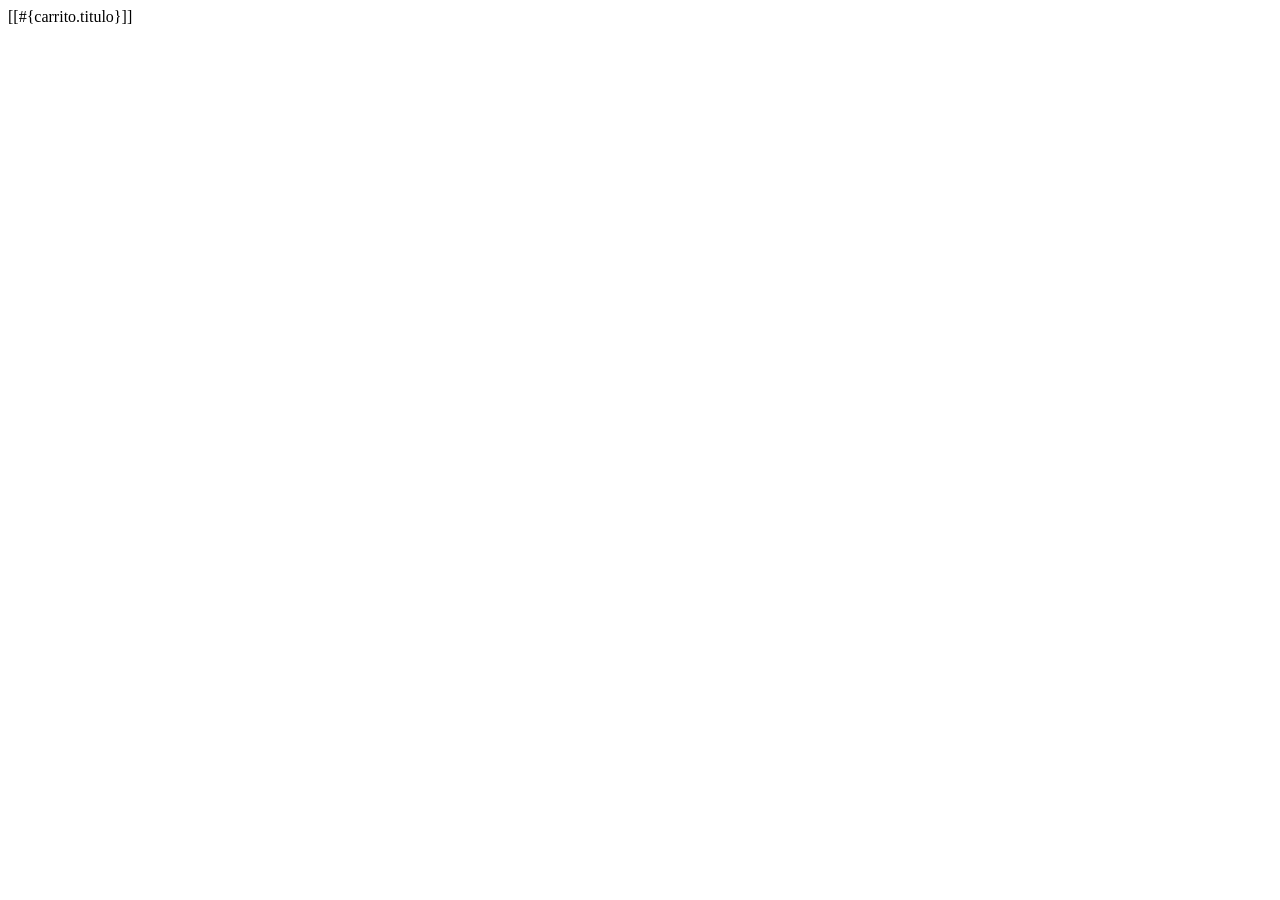
<file: src/main/resources/templates/indexCarrito.html>
<!DOCTYPE html>
<!--
Click nbfs://nbhost/SystemFileSystem/Templates/Licenses/license-default.txt to change this license
Click nbfs://nbhost/SystemFileSystem/Templates/Other/html.html to edit this template
-->
<html>
    <head>
        <title>TechShop</title>
        <meta charset="UTF-8">
    </head>
    <body>
        [[#{carrito.titulo}]]
    </body>
</html>
</file>
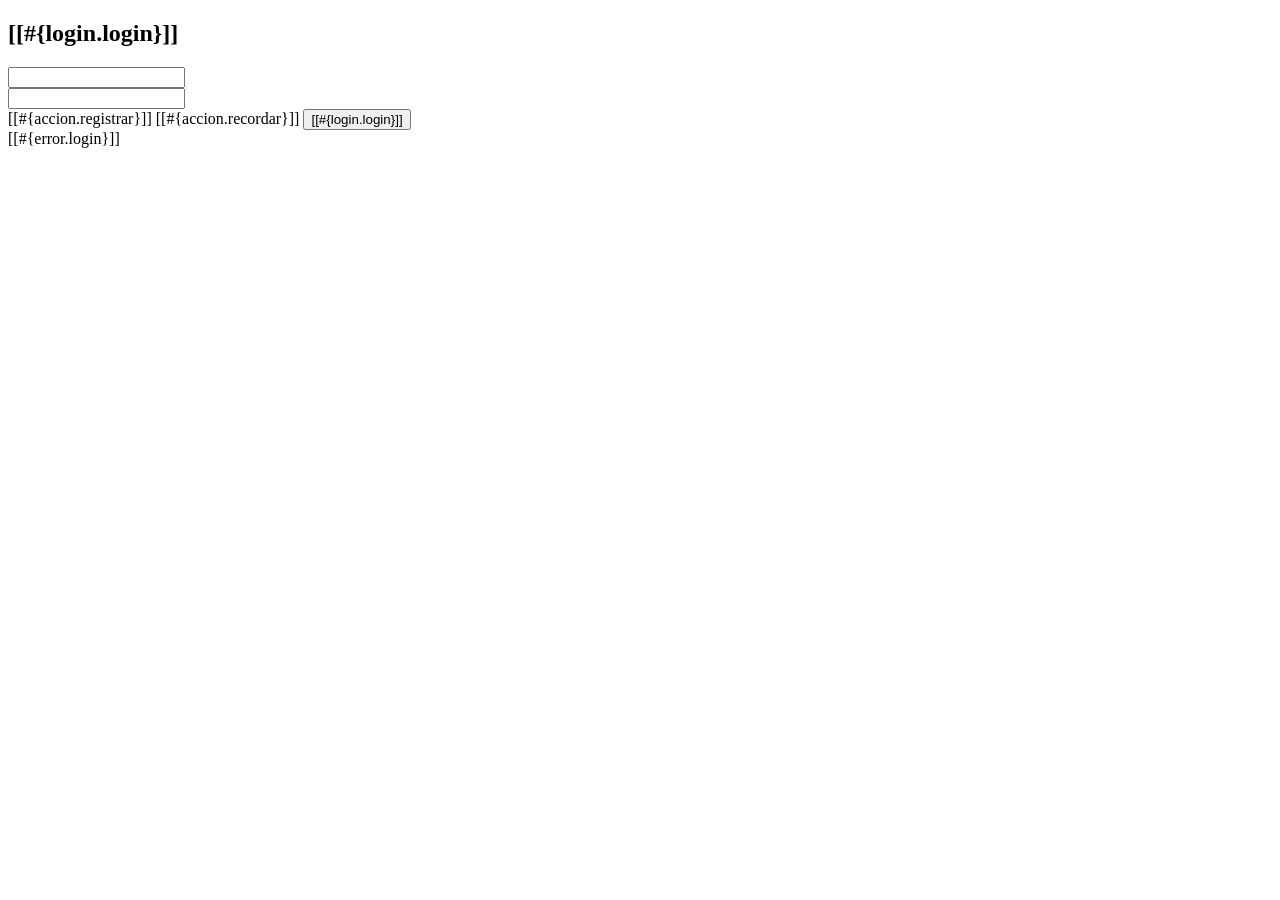
<file: src/main/resources/templates/login.html>
<!DOCTYPE html>
<html xmlns="http://www.w3.org/1999/xhtml"
      xmlns:th="http://www.thymeleaf.org"
      xmlns:sec="http://www.thymeleaf.org/thymeleaf-extras-springsecurity6">
    <head th:replace="~{general/fragmentos :: head}"/>
    <body>
        <header th:replace="~{general/fragmentos :: header}"/>
        <div class="row my-5">
            <div class="col-md-4 offset-md-4">
                <div class="card">
                    <div class="card-header bg-success text-white text-center">
                        <h2>[[#{login.login}]]</h2>
                    </div>
                    <div class="card-body">
                        <form method="POST" th:action="@{/login}">
                            <!-- Formulario y campos -->
                            <div class="row my-3">
                                <label for="username" class="col-md-1 my-auto"><i class="fas fa-user-lock"></i></label>
                                <div class="col-md-11 my-auto">
                                    <input class="form-control" id="username" type="text" name="username" th:placeholder="#{login.username}"/>
                                </div>
                            </div>
                            <div class="row my-3">
                                <label for="password" class="col-md-1 my-auto"><i class="fas fa-key"></i></label>
                                <div class="col-md-11 my-auto">
                                    <input class="form-control" id="password" type="password" name="password" th:placeholder="#{login.password}"/>
                                </div>
                            </div>                            
                            <!-- Botones y enlaces -->
                            <div class="d-flex justify-content-around mt-4">
                                <!-- Enlace de registro (con estilo de botón) -->
                                <a th:href="@{/registro/nuevo}" class="btn btn-primary"><i class="fas fa-user-plus"></i> [[#{accion.registrar}]]</a>                                
                                <!-- Enlace para recordar contraseña -->
                                <a th:href="@{/registro/recordar}" class="btn btn-info"><i class="fas fa-envelope"></i> [[#{accion.recordar}]]</a>                                
                                <!-- Botón para enviar el formulario -->
                                <button class="btn btn-success" type="submit"><i class="fas fa-sign-in-alt"></i> [[#{login.login}]]</button>
                            </div>
                        </form>
                    </div>
                </div>
                <!-- Manejo de Errores -->
                <div th:if="${param.error != null}" class="alert alert-danger mt-3 text-center" role="alert">
                    [[#{error.login}]]
                </div>
            </div>
        </div>
        <footer th:replace="~{general/fragmentos :: footer}"/>
    </body>
</html>
</file>
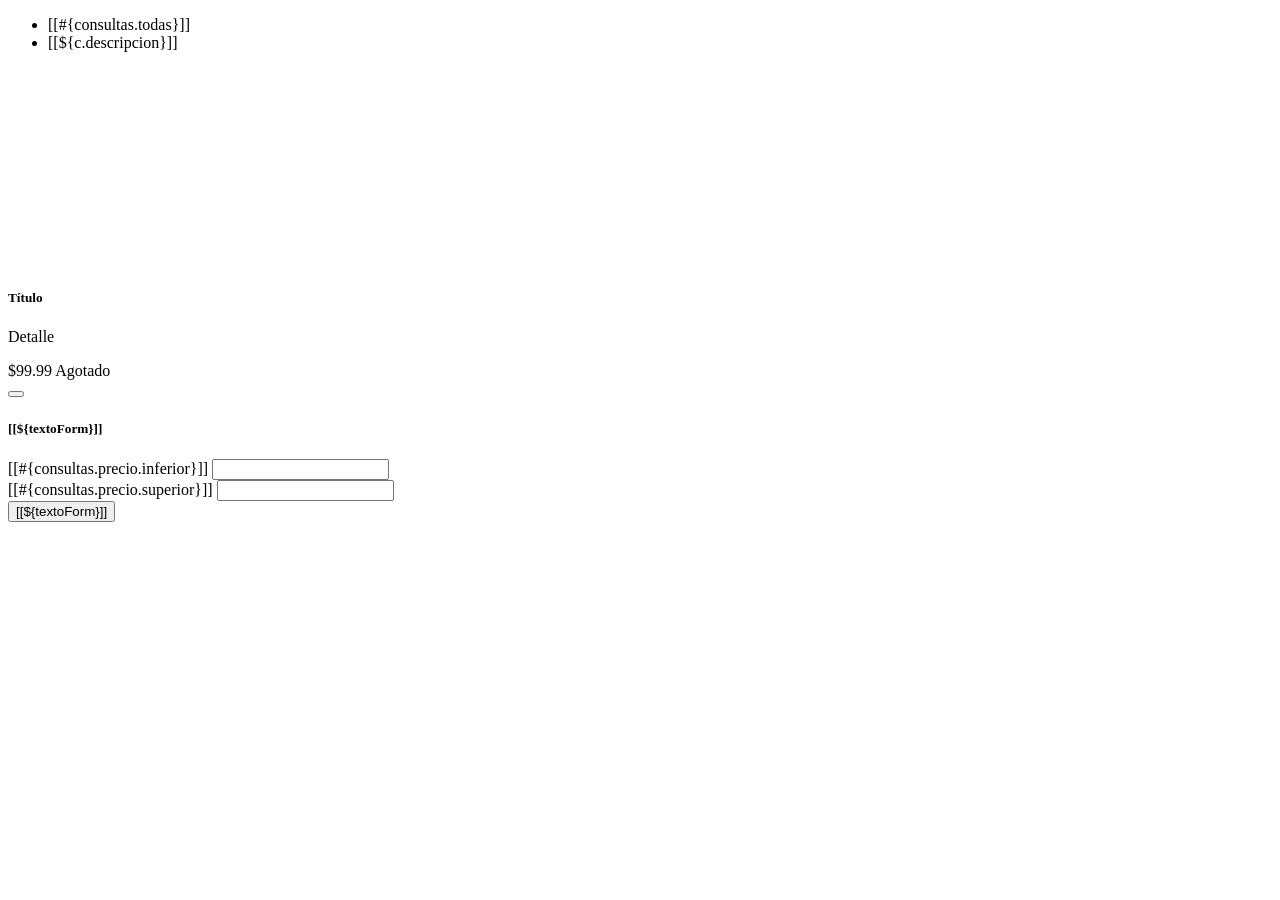
<file: src/main/resources/templates/consultas/fragmentos.html>
<!DOCTYPE html>
<html xmlns="http://www.w3.org/1999/xhtml"
      xmlns:th="http://www.thymeleaf.org"
      xmlns:sec="http://www.thymeleaf.org/thymeleaf-extras-springsecurity6">
    <head th:replace="~{general/plantilla :: head}"/>

    <body>
        <!-- fragmento 1 para Agregar producto en ventana modal -->
        <section th:fragment="tabs" class="py-3 mb-4">
            <div class="d-flex justify-content-center px-5"> 
                <ul class="nav nav-underline">
                    <li class="nav-item">
                        <a th:href="@{/}"                            
                           class="nav-link" 
                           aria-current="page">
                            [[#{consultas.todas}]]
                        </a>
                    </li>
                    <li th:each="c : ${categorias}" class="nav-item">
                        <a th:href="@{/consultas/{id}(id=${c.idCategoria})}"                           
                           class="nav-link">
                            [[${c.descripcion}]]
                        </a>
                    </li>
                </ul>
            </div>
        </section>

        <!-- fragmento 2 para el listado de tarjetas de productos -->
        <section th:fragment="tarjetas" class="container py-4">
            <div class="row row-cols-1 row-cols-sm-2 row-cols-lg-3 row-cols-xl-4 g-4">
                <div th:each="p : ${productos}" class="col">
                    <div class="card h-100 shadow-sm">
                        <div class="d-flex justify-content-center align-items-center bg-light p-3" style="height: 200px;">
                            <img th:src="${p.rutaImagen}" class="img-fluid" 
                                 th:alt="${p.descripcion}" 
                                 style="max-height: 100%; object-fit: contain;"/>
                        </div>
                        <div class="card-header bg-white">
                            <h5 class="card-title text-center text-truncate mb-0" th:text="${p.descripcion}">Título</h5>
                        </div>
                        <div class="card-body d-flex flex-column">
                            <p class="card-text text-muted mb-auto text-truncate" th:text="${p.detalle}">Detalle</p>
                        </div>
                        <div class="card-footer bg-white d-flex justify-content-between align-items-center">
                            <div class="fw-bold">
                                <span class="text-success h5" th:text="${#numbers.formatCurrency(p.precio)}">$99.99</span>
                                <span th:if="${p.existencias > 0}" class="badge text-bg-success ms-2" th:text="${p.existencias} + ' unidades'"></span>
                                <span th:unless="${p.existencias > 0}" class="badge text-bg-danger ms-2">Agotado</span>
                            </div>
                            <form th:action="@{/carrito/agregar}" th:method="POST" class="d-inline">
                                <input type="hidden" th:value="${p.idProducto}" name="idProducto"/>
                                <button type="submit" 
                                        class="btn btn-sm btn-primary" 
                                        th:disabled="${p.existencias == 0}"
                                        onclick="addCart(this.form)">
                                    <i class="fas fa-cart-plus"></i>
                                </button>
                            </form>
                        </div>
                    </div>
                </div>
            </div>
        </section>

        <section th:fragment='consultas' class='row row-cols-4 p-2'>
            <div th:replace="~{consultas/fragmentos :: formConsulta('primary',#{consultas.derivadas},'/consultas/consultaDerivada')}"/>
            <div th:replace="~{consultas/fragmentos :: formConsulta('warning',#{consultas.jpql},'/consultas/consultaJPQL')}"/>
            <div th:replace="~{consultas/fragmentos :: formConsulta('success',#{consultas.sql},'/consultas/consultaSQL')}"/>
            <div th:replace="~{consultas/fragmentos :: formConsulta('dark',#{consultas.ampliada},'/consultas/consultaAmpliada')}"/>
        </section>

        <div th:fragment='formConsulta(colorForm, textoForm, urlForm)'>
            <form method="post" th:action='@{${urlForm}}' class='was-validated'>
                <div class='card p-2'>
                    <div class="card-header text-center text-white" th:classappend="${'bg-'+colorForm}">
                        <h5>[[${textoForm}]]</h5>
                    </div>
                    <div class="card-body">
                        <div class='mb-3'>
                            <label>[[#{consultas.precio.inferior}]]</label>
                            <input type="number" name='precioInf' th:value='${precioInf}'
                                   class='form-control' min="0" required/>
                        </div>
                        <div class='mb-3'>
                            <label>[[#{consultas.precio.superior}]]</label>
                            <input type="number" name='precioSup' th:value='${precioSup}'
                                   class='form-control' min="0" required/>
                        </div>
                    </div>
                    <div class="card-footer text-center">
                        <button type='submit' class='btn text-white' th:classappend="${'btn-'+colorForm}">
                            <i class='fa-solid fa-magnifying-glass'></i> [[${textoForm}]]
                        </button>
                    </div>
                </div>
            </form>
        </div>
    </body>
</html>
</file>
